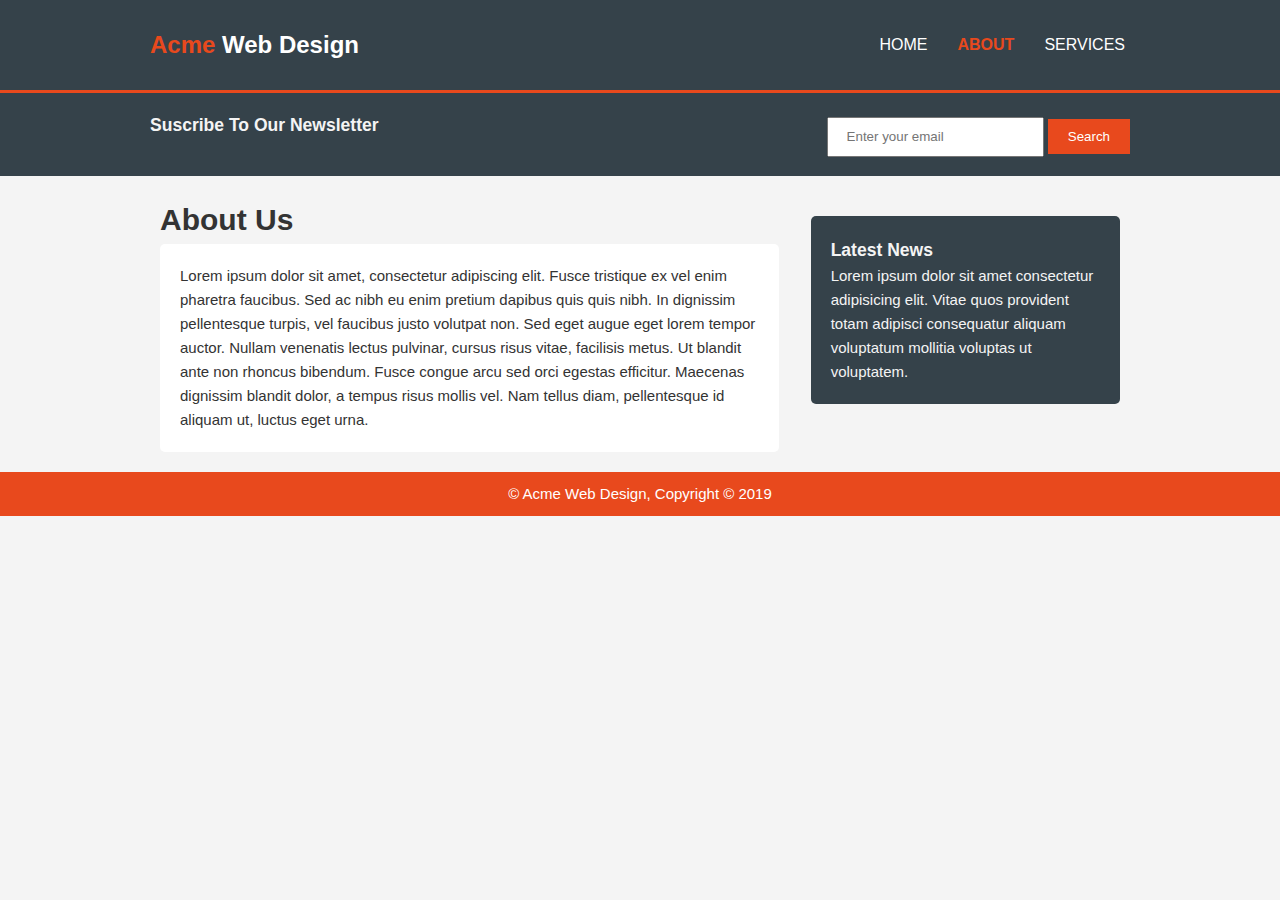
<file: about.html>
<!DOCTYPE html>
<html lang="en">

<head>
    <meta charset="UTF-8">
    <meta name="viewport" content="width=device-width, initial-scale=1.0">
    <title>Acme | about</title>
    <!--Import External CSS using link tag-->
    <link rel="stylesheet" href="css/style.css">
</head>

<body>
    <div class="container">
        <header>
            <div>
                <h1><span class="highlight">Acme</span> Web Design</h1>
                <nav>
                    <ul>
                        <li><a href="index.html">Home</a></li>
                        <li class="current"><a href="about.html">About</a></li>
                        <li><a href="services.html">Services</a></li>
                    </ul>
                </nav>
            </div>
        </header>
        <div class="content">
            <div class="services">
                <div>
                    <h3>Suscribe To Our Newsletter</h3>
                    <div class="search">
                        <input type="text" placeholder="Enter your email">
                        <button>Search</button>
                    </div>
                </div>
            </div>
        </div>
    </div>
    <div>
        <section class="main-col">
            <article>
                <h1 class="page-title">About Us</h1>
                <p>Lorem ipsum dolor sit amet, consectetur adipiscing elit. Fusce tristique ex vel enim pharetra
                    faucibus.
                    Sed
                    ac nibh eu enim pretium dapibus quis quis nibh. In dignissim pellentesque turpis, vel faucibus justo
                    volutpat non. Sed eget augue eget lorem tempor auctor. Nullam venenatis lectus pulvinar, cursus
                    risus
                    vitae,
                    facilisis metus. Ut blandit ante non rhoncus bibendum. Fusce congue arcu sed orci egestas efficitur.
                    Maecenas dignissim blandit dolor, a tempus risus mollis vel. Nam tellus diam, pellentesque id
                    aliquam
                    ut,
                    luctus eget urna.</p>
            </article>
            <aside class="sidebar">
                <h3>Latest News</h3>
                <p>Lorem ipsum dolor sit amet consectetur adipisicing elit. Vitae quos provident totam adipisci
                    consequatur
                    aliquam voluptatum mollitia voluptas ut voluptatem.</p>
            </aside>
        </section>
    </div>
    <footer>
        <p>&copy; Acme Web Design, Copyright © 2019</p>
    </footer>
</body>

</html>
</file>
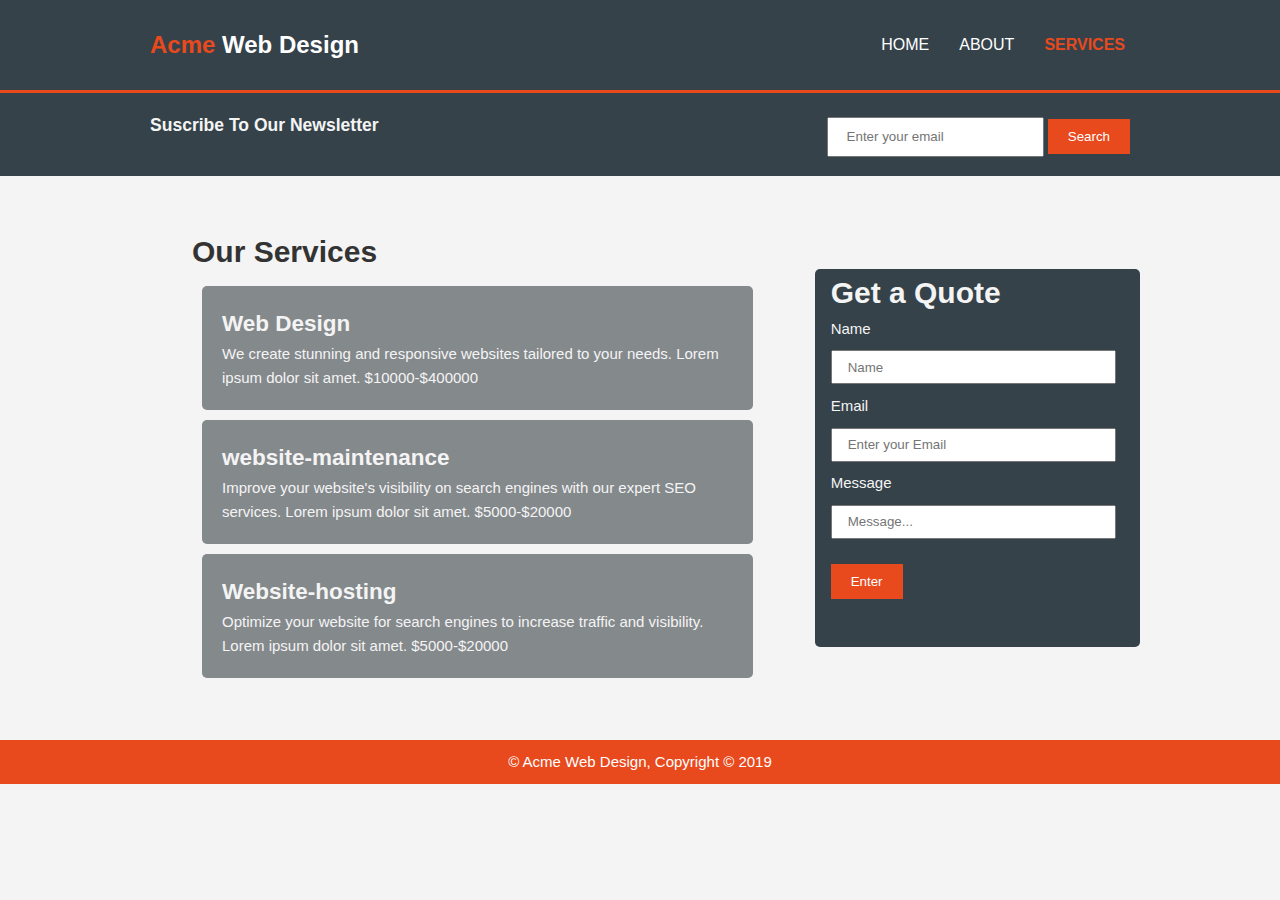
<file: services.html>
<!DOCTYPE html>
<html lang="en">

<head>
    <meta charset="UTF-8">
    <meta name="viewport" content="width=device-width, initial-scale=1.0">
    <title>Acme | Services</title>
    <!--Import External CSS using link tag-->
    <link rel="stylesheet" href="css/style.css">
</head>

<body>
    <div class="container">
        <header>
            <div>
                <h1><span class="highlight">Acme</span> Web Design</h1>
                <nav>
                    <ul>
                        <li><a href="index.html">Home</a></li>
                        <li><a href="about.html">About</a></li>
                        <li class="current"><a href="services.html">Services</a></li>
                    </ul>
                </nav>
            </div>

        </header>
        <div class="content">
            <div class="services">
                <div>
                    <h3>Suscribe To Our Newsletter</h3>
                    <div class="search">
                        <input type="text" placeholder="Enter your email">
                        <button>Search</button>
                    </div>
                </div>
            </div>
        </div>
    </div>
    <div class="information">
        <div class="Services">
            <h1>Our Services</h1>
            <div class="info">
                <h2>Web Design</h2>
                <p>We create stunning and responsive websites tailored to your needs. Lorem ipsum dolor sit amet.
                    $10000-$400000</p>
            </div>
            <div class="info">
                <h2>website-maintenance</h2>
                <p>Improve your website's visibility on search engines with our expert SEO services. Lorem ipsum dolor
                    sit
                    amet. $5000-$20000</p>
            </div>
            <div class="info">
                <h2>Website-hosting</h2>
                <p>Optimize your website for search engines to increase traffic and visibility. Lorem ipsum dolor sit
                    amet.
                    $5000-$20000</p>
            </div>
        </div>
        <aside class="Help">
            <div>
                <h1>Get a Quote</h1>
            </div>
            <form>
                <label>Name</label>
                <input type="text" placeholder="Name">
                <label>Email</label>
                <input type="text" placeholder="Enter your Email">
                <label>Message</label>
                <input type="text" placeholder="Message...">
                <button>Enter</button>
            </form>
        </aside>
    </div>
    <footer>
        <p>&copy; Acme Web Design, Copyright © 2019</p>
    </footer>
</body>

</html>
</file>
<file: css/style.css>
* {
    margin: 0;
    padding: 0;
    box-sizing: border-box;
}

button {
    padding: 0;
    margin: 0;
}

body {
    font-family: Arial, sans-serif;
    font-size: 15px;
    line-height: 1.6;
    color: #333;
    background-color: #f4f4f4;

}

/* Global */
.container {
    margin: 0 auto;
    overflow: hidden;
}

/* Header**/
.content section {
    background-image: url('../img/laptop code.jpeg');
    background-size: cover;
    background-position: center;
    background-position: center;
    padding: 100px 20px;
    display: flex;
    flex-direction: column;
    justify-content: center;
    align-items: center;
    position: relative;
}

.content section::before {
    content: '';
    position: absolute;
    inset: 0;
    background: #00000099;
}

header {
    background-color: #35424a;
    color: white;
    padding: 10px 0;
    text-align: center;
    border-bottom: #e8491d 3px solid;
}

header div {
    display: flex;
    justify-content: space-between;
    padding: 5px 10px;
    align-items: center;
    min-height: 70px;
    width: 90%;
    max-width: 1000px;
    margin: 0 auto;

}

.hambuger {
    display: none;
}

ul {
    list-style: none;
    padding: 0;
    margin: 0;
}

header a {
    color: white;
    text-decoration: none;
    text-transform: uppercase;
    font-size: 16px;
}

header a:hover {
    color: #e8491d;
}

header h1 {
    font-size: 24px;
    margin: 0;
}

header nav {
    display: flex;
    justify-content: center;
}

header nav ul {
    list-style: none;
    padding: 0;
    margin: 0;
    display: flex;
    justify-content: flex-end;
    gap: 20px;
}

header nav ul li {
    display: inline;
    float: right;
    padding: 0 5px 0 5px;
}

header .highlight {
    color: #e8491d;
    font-weight: bold;
}

.current a {
    color: #e8491d;
    font-weight: bold;
}


section h2 {
    color: #f4f4f4;
    font-size: 28px;
    margin-bottom: 10px;
    text-align: center;
}

body>div>div>section>p {
    color: #f4f4f4;
    font-size: 18px;
    line-height: 1.5;
    text-align: center;
}

section * {
    margin: 0;
    padding: 0;
    z-index: 1;
    /* text-align: center; */
}

.services {
    background-color: #35424a;

}

.services>div {
    color: white;
    padding: 10px;
    text-align: center;
    display: flex;
    justify-content: space-between;
    width: 90%;
    max-width: 1000px;
    margin: auto;
    align-items: center;
}

.services input {
    height: 24px;
    padding: 18px;
    margin-top: 10px;
}

button {
    background-color: #e8491d;
    color: white;
    border: none;
    padding: 10px 20px;
    cursor: pointer;
    margin-top: 1rem;
}

button:hover {
    background-color: #c0392b;
}

.Help input[type="text"] {
    width: 100%;
    height: 24px;
    padding: 15px;
}

.services-list {
    font-size: large;
    padding: 0;
    margin: 0;
}

.services h3 {
    margin-bottom: 20px;
    font-weight: bold;
    color: #f4f4f4;
}


.card-container {
    display: grid;
    grid-template-columns: repeat(3, 1fr);
    flex-wrap: wrap;
    justify-content: center;
    align-items: flex-start;
    gap: 1rem;
    width: 90%;
    max-width: 1000px;
    margin: 0 auto;
}

.card {
    background-color: #fff;
    border: #e8491d;
    justify-content: space-between;
    text-align: center;
    box-shadow: auto;
    padding: 40px;
    flex: 1;
    width: 450px;
    box-sizing: border-box;
    margin: 10px;
    border-radius: 5px;

}


footer {
    background-color: #e8491d;
    color: white;
    text-align: center;
    padding: 10px 0;
    /* position: bottom; */
    bottom: 0;
    width: 100%;
}

.main-col {
    display: grid;
    grid-template-columns: 2fr 1fr;
    gap: 2rem;
    width: 90%;
    max-width: 1000px;
    margin: 0 auto;
    padding: 20px;
}

article p {
    background-color: #fff;
    color: #333;
    padding: 20px;
    border-radius: 5px;
}

.sidebar {
    background-color: #35424a;
    color: #f4f4f4;
    border-radius: 5px;
    padding: 20px;
    margin: 20px 0;
    height: fit-content;
}

.sidebar p {
    background-color: transparent;
    color: #f4f4f4;
}


.Services {
    padding: 2rem;
    margin: 20px;
    flex: 2;
}

.Help {
    background-color: #35424a;
    color: #f4f4f4;
    border-radius: 5px;
    margin: auto;
    padding-inline: 1rem 1.5rem;
    padding-bottom: 3rem;
    width: 100%;
    flex: 1;
}

label {
    padding-block-start: 5px;
}

.information {
    display: flex;
    justify-content: flex-start;
    margin: auto;
    width: 90%;
    max-width: 1000px;
}

.info {
    background-color: #3d454a9c;
    color: #f4f4f4;
    border-radius: 5px;
    padding: 20px;
    margin: 10px;
    flex: 1;
}

.hero {
    background: #E8491D;
    background: linear-gradient(354deg, rgba(232, 73, 29, 1) 0%, rgba(133, 69, 53, 1) 22%, rgba(90, 67, 63, 1) 31%, rgba(53, 66, 72, 1) 50%);
    height: 60vh;
    width: 100vw;
    margin: auto;
    display: flex;
    justify-content: center;
    align-items: center;
}

.hero h1 {
    color: #f4f4f4;
}

.contain {
    display: grid;
    grid-template-columns: 1fr 2fr;
    gap: 2rem;
    width: 80%;
    margin-inline: auto;
}

.contact_container {
    display: grid;
    margin: 1rem;
    padding: 1rem;
    text-align: left;
    font-size: 1rem;
    font-weight: 80;
    gap: 1rem;
    grid-auto-columns: 1fr;
    width: 100%;
}

.card-container * {
    margin-top: 10px;
    margin-bottom: 10px;
}

.contact_container i {
    font-size: 1.5rem;
}

.contact p {
    color: #333;
}

.contact_form {
    display: grid;
    grid-template-columns: 1fr;
    margin: 3rem;
    padding: 3rem;
    box-shadow: 0px 0px 10px lightgrey;
    border-radius: 5px;
}

.title {
    display: flex;
    margin-bottom: 0;
    padding-bottom: 0;
}

input {
    padding: 10px;
    margin-top: 0.6rem;
    margin-bottom: 0.6rem;
}

select {
    padding: 10px;
    margin-top: 0.6rem;
}

.send {
    border-radius: 7px;
    margin-top: 5px;
    margin-bottom: 0;
}

.view {
    display: flex;
    justify-content: space-between;
    align-items: center;
    background: #35424a;
    padding: 3rem 10rem;
    height: 6vh;
}

.view i {
    font-size: 1.5rem;
    color: #e8491d;
}

.view a {
    text-decoration: none;
    color: white;
}

.view a :hover {
    cursor: pointer;
    color: #e8491d;
}

.view div {
    border: 2px solid #e8491d;
    border-radius: 6px;
    padding: 0.6rem;

}

.map iframe {
    width: 100vw;
}

.connect {
    height: 30vh;
    width: 100%;
    padding: 5rem;
    padding-bottom: 10rem;
    background: #3d454a9c;
    text-align: center;
}

.connect>div {
    display: flex;
    justify-content: center;
    align-items: center;
    gap: 2rem;
}

.connect>div button{
    border-radius: 8px;
}
/* tablet view css */
@media screen and (max-width:768px) {

    header div,
    .services>div {
        flex-direction: column;
        align-items: center;
        padding-block: 1rem;
    }

    .main-col {
        grid-template-columns: 1fr;
    }

    .information {
        flex-direction: column;
    }

    .Help {
        width: 80%;
    }

    .Help {
        margin-bottom: 2rem;
    }

    .card-container {
        grid-template-columns: 1fr;
    }

    .contain {
        grid-template-columns: 1fr;
    }

    .contact_form {
        margin: 0;
        margin-bottom: 2rem;
    }

    .view {
        display: flex;
        flex-direction: row;
        justify-content: center;
        width: 100%;
        padding: 1rem;
        height: 100%;
        gap: 2rem;
    }
}

@media screen and (max-width:480px) {
    header h1 {
        font-size: 20px;
    }

    header div {
        display: flex;
        justify-content: space-around;
        align-items: left;
        text-align: left;
        flex-direction: row;
    }

    .hambuger {
        display: block;
        cursor: pointer;
    }

    .nav-links {
        left: 0;
        display: none;
        position: absolute;
        background: #35424a9e;
        backdrop-filter: blur(6px);
        flex-direction: column;
        width: 100%;
        padding: 1rem;
        top: 93px;
        /* align-content: center; */
        align-items: center;
        z-index: 999;
    }

    .nav-links.show {
        display: flex;
    }

    header nav ul li {
        padding: 10px 0;
        border-bottom: 2px solid rgba(255, 255, 255, 0.143);
        width: 100%;
        text-align: center;
    }

    .services>div {
        width: 100%;
    }

    .Help {
        width: 100%;
        padding-inline: 1rem;
    }

    .card-container {
        grid-template-columns: 1fr;
    }

    .contain {
        grid-template-columns: 1fr;
    }

    .contact_form {
        margin: 0;
        margin-bottom: 2rem;
    }

    .view {
        display: flex;
        flex-direction: column;
        justify-content: center;
        width: 100%;
        padding: 1rem;
        height: 100%;
        gap: 2rem;
    }

    .view div {
        width: 80%;
    }
}
</file>
